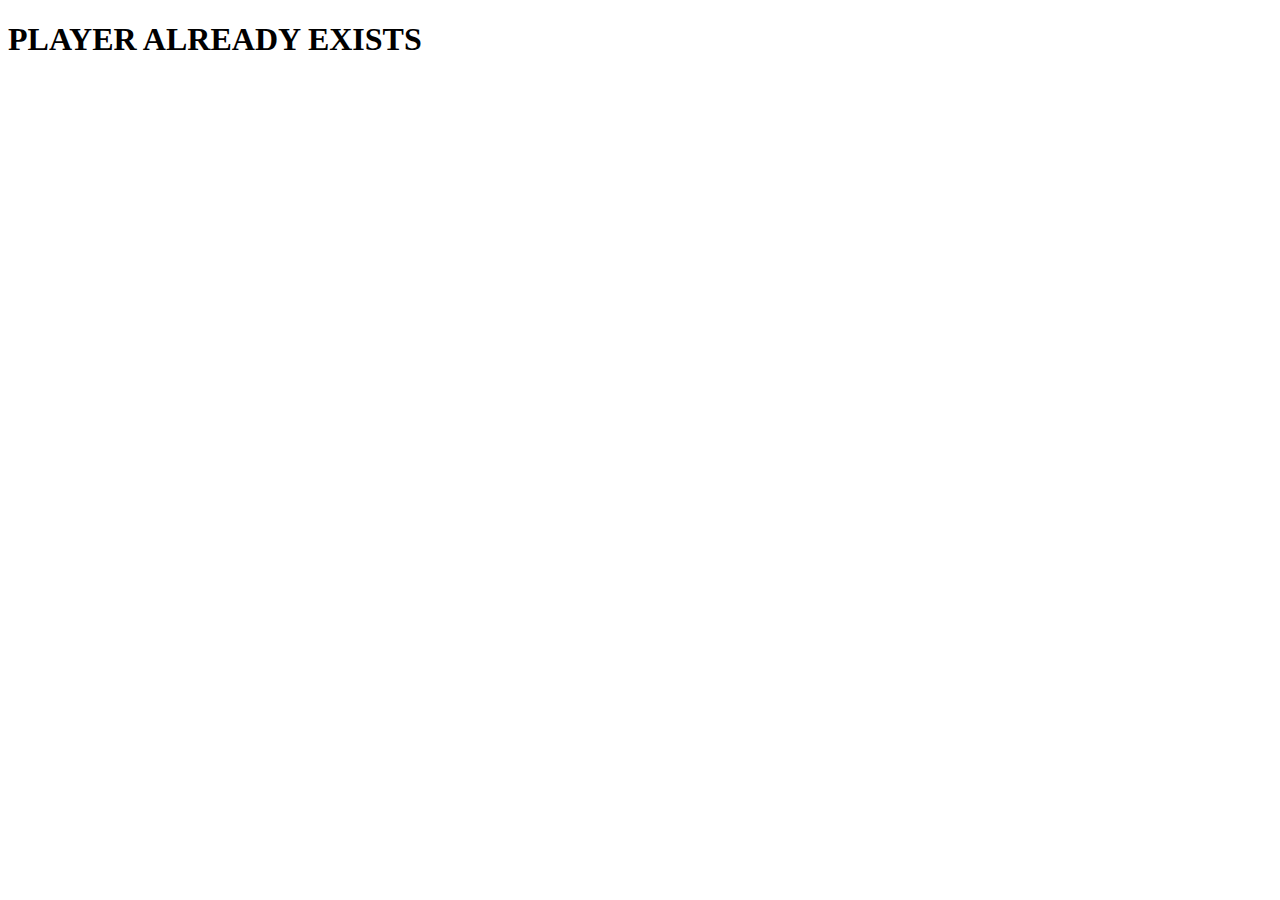
<file: add_player.html>
<!DOCTYPE html>
<html lang="en">
<head>
    <meta charset="UTF-8">
    <meta name="viewport" content="width=device-width, initial-scale=1.0">
    <title>Add Player</title>
</head>
<body>
    <h1>PLAYER ALREADY EXISTS</h1>

</html>
</file>
